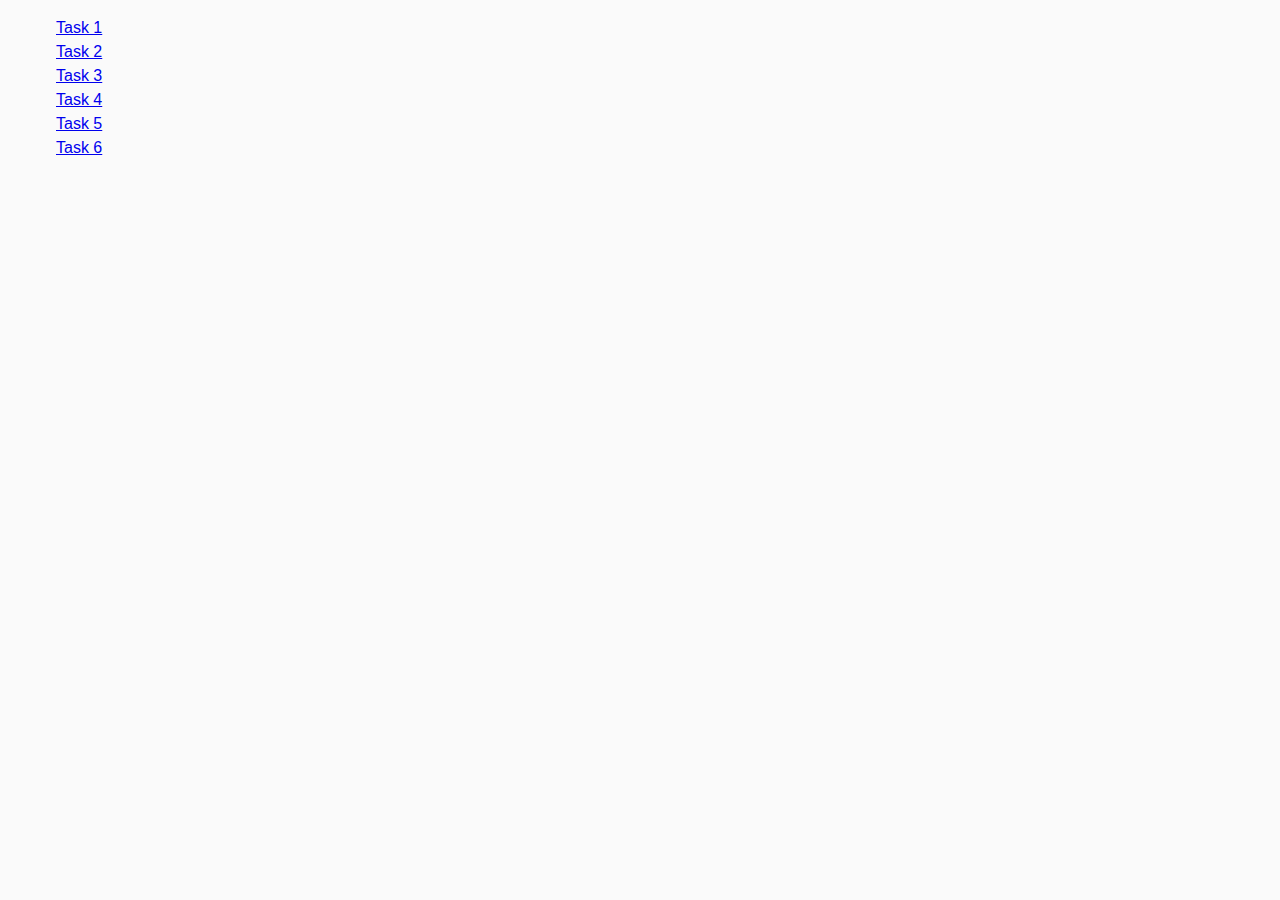
<file: index.html>
<!DOCTYPE html>
<html lang="en">
  <head>
    <meta charset="UTF-8" />
    <meta http-equiv="X-UA-Compatible" content="IE=edge" />
    <meta name="viewport" content="width=device-width, initial-scale=1.0" />
    <title>Homework 7</title>
    <link rel="stylesheet" href="./css/common.css" />
  </head>
  <body>
    <ul>
      <li><a href="./task-1.html">Task 1</a></li>
      <li><a href="./task-2.html">Task 2</a></li>
      <li><a href="./task-3.html">Task 3</a></li>
      <li><a href="./task-4.html">Task 4</a></li>
      <li><a href="./task-5.html">Task 5</a></li>
      <li><a href="./task-6.html">Task 6</a></li>
    </ul>
  </body>
</html>
</file>
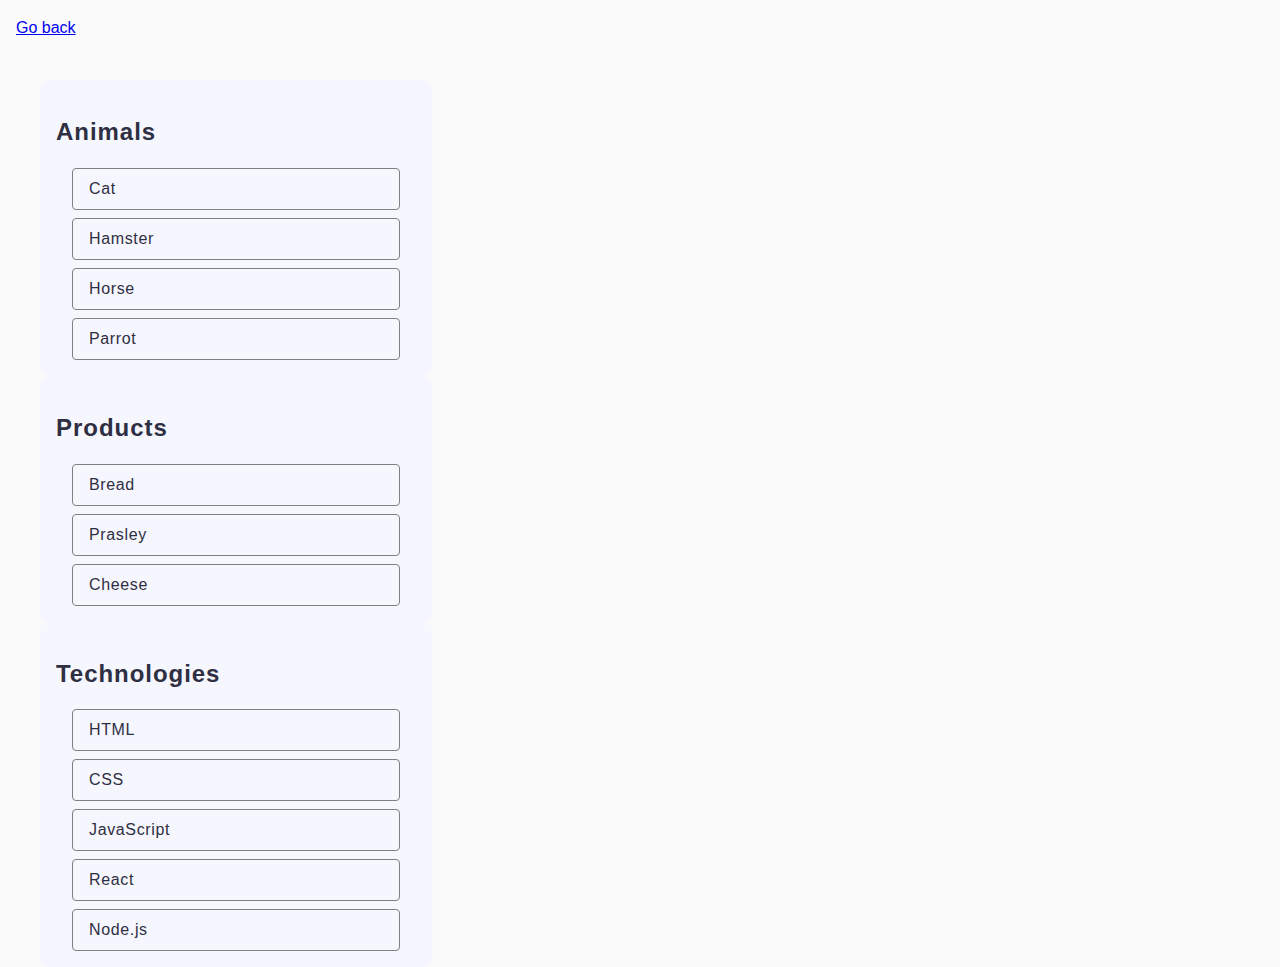
<file: task-1.html>
<!DOCTYPE html>
<html lang="en">
  <head>
    <meta charset="UTF-8" />
    <meta http-equiv="X-UA-Compatible" content="IE=edge" />
    <meta name="viewport" content="width=device-width, initial-scale=1.0" />
    <title>Task 1</title>
    <link rel="stylesheet" href="./css/common.css" />
  </head>
  <body>
    <p><a href="./index.html">Go back</a></p>

    <ul class="category-main-list" id="categories">
      <li class="item">
        <h2 class="categories-title">Animals</h2>

        <ul class="category-list">
          <li class="category-list-item">Cat</li>
          <li class="category-list-item">Hamster</li>
          <li class="category-list-item">Horse</li>
          <li class="category-list-item">Parrot</li>
        </ul>
      </li>



      <li class="item">
        <h2 class="categories-title">Products</h2>

        <ul class="category-list">
          <li class="category-list-item">Bread</li>
          <li class="category-list-item">Prasley</li>
          <li class="category-list-item">Cheese</li>
        </ul>
      </li>





      <li class="item">
        <h2 class="categories-title">Technologies</h2>

        <ul class="category-list">
          <li class="category-list-item">HTML</li>
          <li class="category-list-item">CSS</li>
          <li class="category-list-item">JavaScript</li>
          <li class="category-list-item">React</li>
          <li class="category-list-item">Node.js</li>
        </ul>
      </li>
    </ul>

    <script src="./js/task-1.js" type="module"></script>
  </body>
</html>
</file>
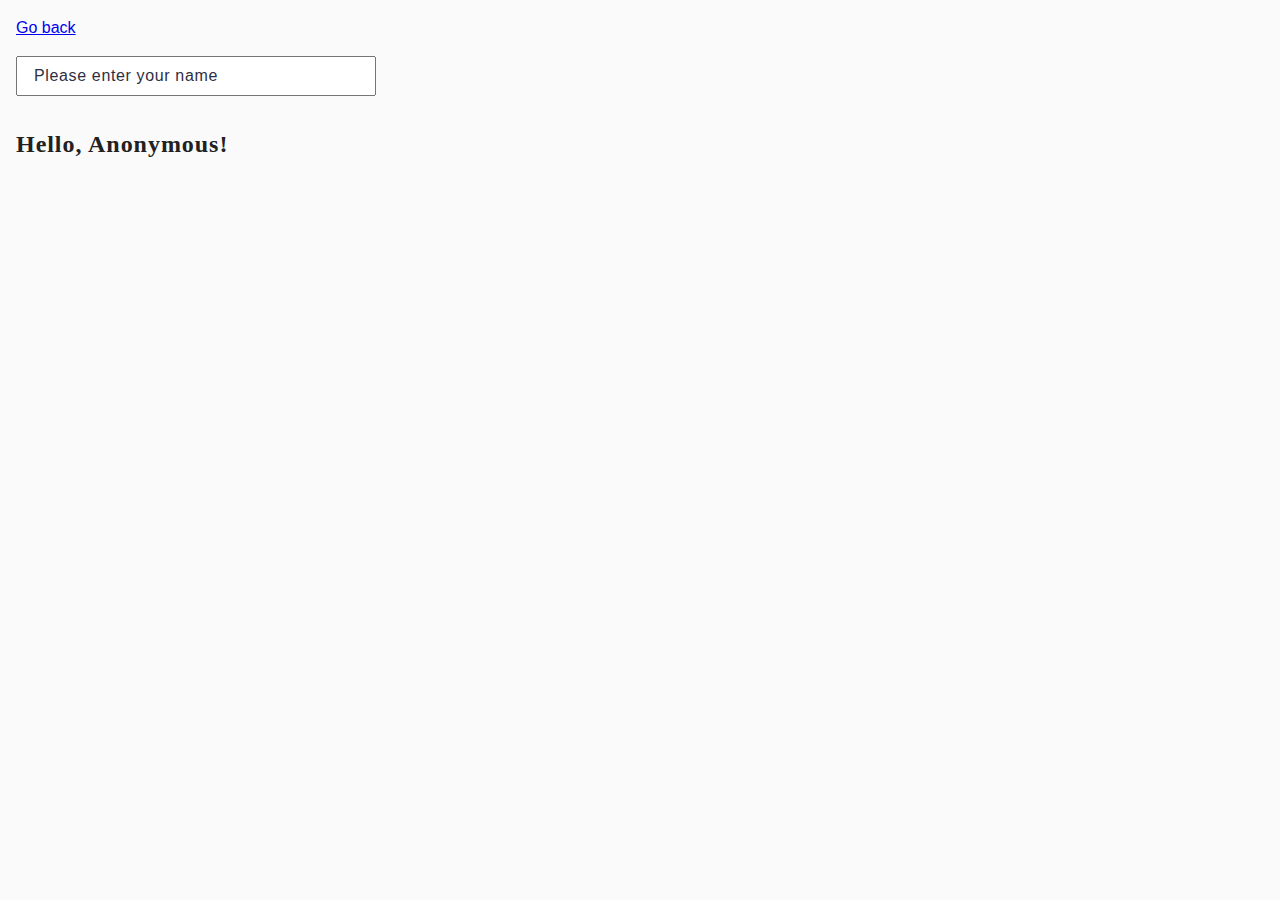
<file: task-3.html>
<!DOCTYPE html>
<html lang="en">
  <head>
    <meta charset="UTF-8" />
    <meta http-equiv="X-UA-Compatible" content="IE=edge" />
    <meta name="viewport" content="width=device-width, initial-scale=1.0" />
    <title>Task 3</title>
    <link rel="stylesheet" href="./css/common.css" />
  </head>
  <body>


    <p><a href="./index.html">Go back</a></p>

    <input type="text" id="name-input" placeholder="Please enter your name" />
    <h1 class="hero-input">Hello, <span class="hero-span" id="name-output">Anonymous</span>!</h1>




    <script src="./js/task-3.js" type="module"></script>
  </body>
</html>
</file>
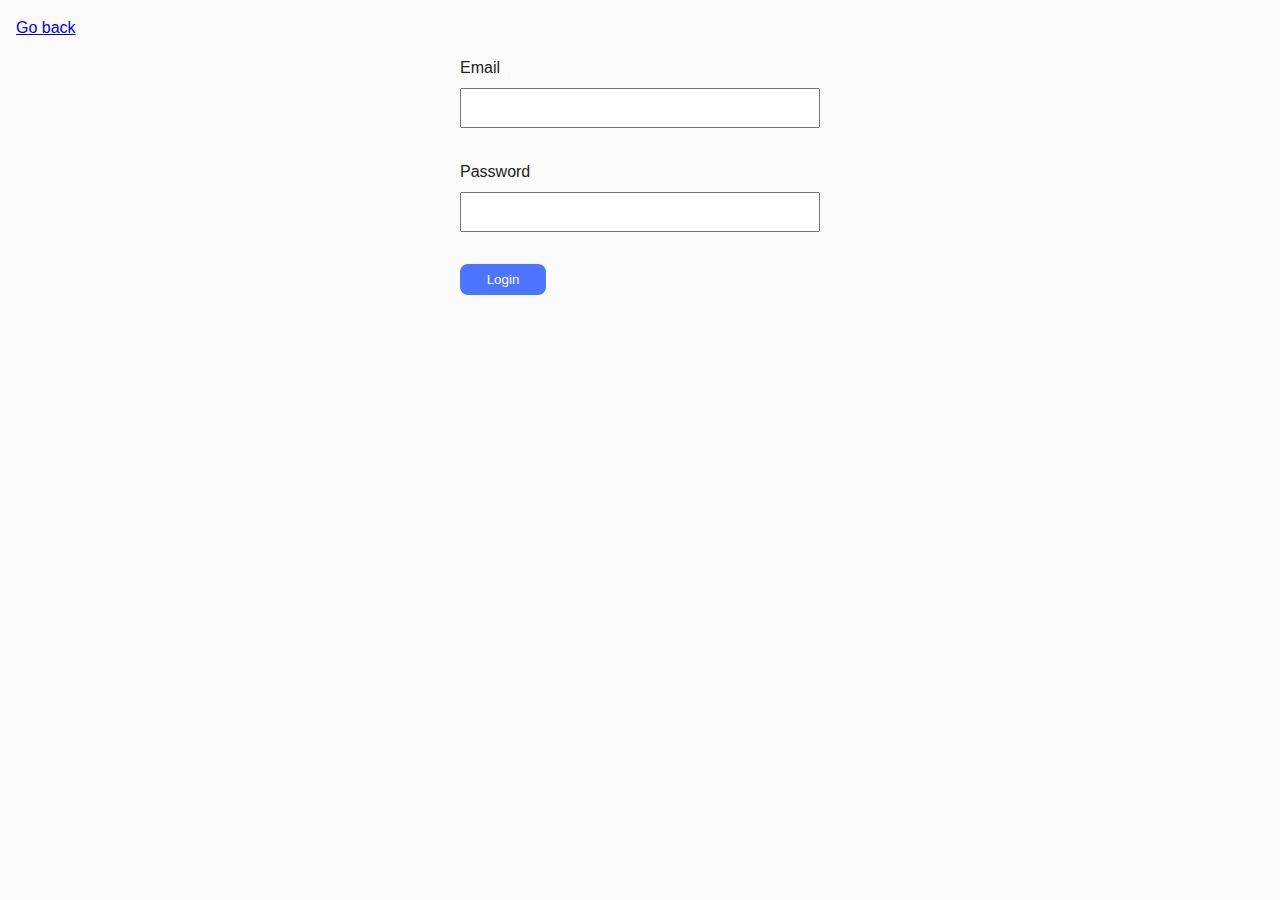
<file: task-4.html>
<!DOCTYPE html>
<html lang="en">
  <head>
    <meta charset="UTF-8" />
    <meta http-equiv="X-UA-Compatible" content="IE=edge" />
    <meta name="viewport" content="width=device-width, initial-scale=1.0" />
    <title>Task 4</title>
    <link rel="stylesheet" href="./css/common.css" />
  </head>
  <body>
    <p><a href="./index.html">Go back</a></p>

    <form class="login-form">
      <label class="label-form">
        Email
        <input type="email" name="email" />
      </label>
      <label class="label-form">
        Password
        <input type="password" name="password" />
      </label>
      <button class="btn" type="submit">Login</button>
    </form>

    <script src="./js/task-4.js" type="module"></script>
  </body>
</html>
</file>
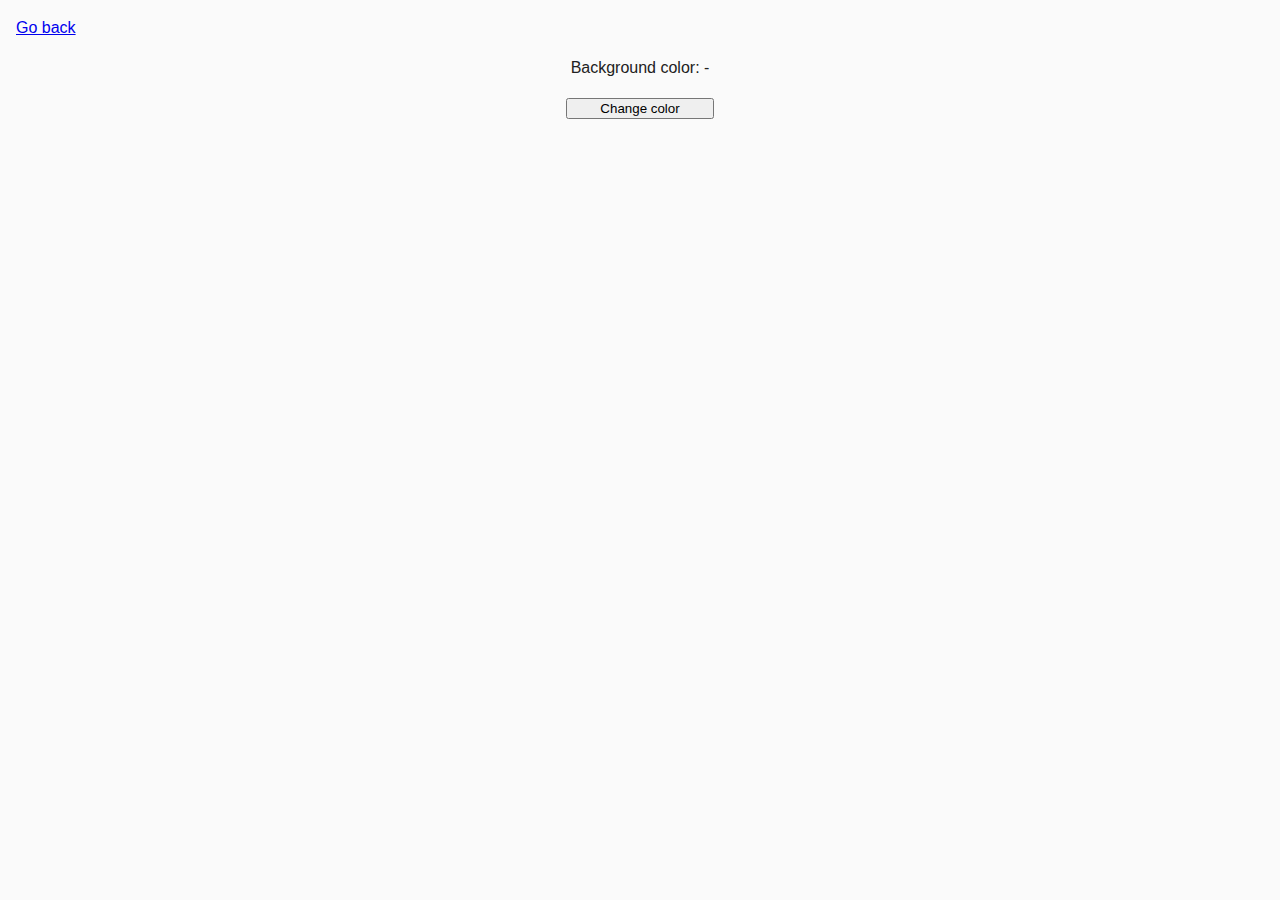
<file: task-5.html>
<!DOCTYPE html>
<html lang="en">

<head>
  <meta charset="UTF-8" />
  <meta http-equiv="X-UA-Compatible" content="IE=edge" />
  <meta name="viewport" content="width=device-width, initial-scale=1.0" />
  <title>Task 5</title>
  <link rel="stylesheet" href="./css/common.css" />
</head>

<body>
  <p><a href="./index.html">Go back</a></p>

  <div class="widget">
    <p>Background color: <span class="color">-</span></p>
    <button type="button" class="change-color form-button">
      Change color
    </button>
  </div>

  <script src="./js/task-5.js" type="module"></script>
</body>

</html>
</file>
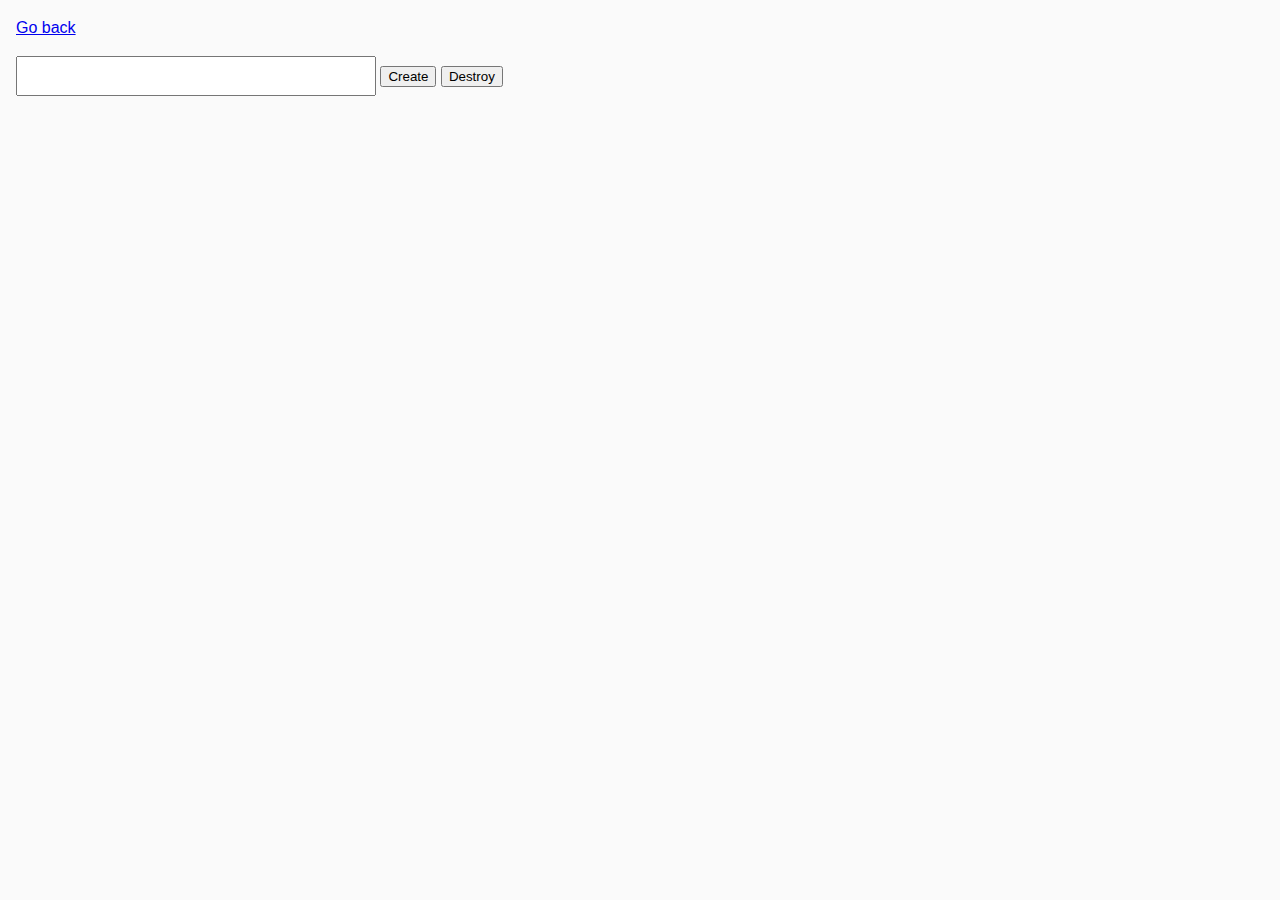
<file: task-6.html>
<!DOCTYPE html>
<html lang="en">

<head>
  <meta charset="UTF-8" />
  <meta http-equiv="X-UA-Compatible" content="IE=edge" />
  <meta name="viewport" content="width=device-width, initial-scale=1.0" />
  <title>Task 6</title>
  <link rel="stylesheet" href="./css/common.css" />
</head>

<body>
  <p><a href="./index.html">Go back</a></p>

  <div class="div-with-btns" id="controls">
    <input class="task-six-input" type="number" min="1" max="100" step="1" />
    <button class="create-btn-task-six" type="button" data-create>
      Create
    </button>
    <button class="destroy-btn-task-six" type="button" data-destroy>
      Destroy
    </button>
  </div>

  <div class="boxes-container" id="boxes"></div>

  <script src="./js/task-6.js" type="module"></script>
</body>

</html>
</file>
<file: css/common.css>
* {
  box-sizing: border-box;
}

body {
  margin: 16px;
  font-family: Montserrat, -apple-system, BlinkMacSystemFont, 'Segoe UI', Roboto, Oxygen,
    Ubuntu, Cantarell, 'Open Sans', 'Helvetica Neue', sans-serif;
  -webkit-font-smoothing: antialiased;
  -moz-osx-font-smoothing: grayscale;
  background-color: #fafafa;
  color: #212121;
  line-height: 1.5;
}

ul {
  list-style: none;
}

/* Task 1 */
.category-main-list {
  max-width: 440px;
  border-radius: 8px;
  padding: 24px;
  width: 440px;
  height: 888px;
}

.item {
  background: rgba(246, 246, 254, 1);
  border-radius: 8px;
  padding: 16px;
}

.categories-title {
  font-weight: 600;
  font-size: 24px;
  line-height: 1.33333;
  letter-spacing: 0.04em;
  color: #2e2f42;
}

.category-list {
  display: flex;
  flex-direction: column;
  gap: 8px;
  padding: 0 16px;
}

.category-list-item {
  font-weight: 400;
  font-size: 16px;
  line-height: 1.5;
  letter-spacing: 0.04em;
  color: #2e2f42;
  padding: 8px 16px;
  border: 1px solid #808080;
  border-radius: 4px;
  text-align: left;
}

/* Task 2 */
.gallery {
  display: flex;
  flex-wrap: wrap;
  gap: 24px;
  justify-content: center;
  align-items: center;
}

@media (max-width: 768px) {
  .gallery {
    gap: 12px;
  }
}

/* Task 3 */
.hero-input,
.hero-span {
  font-family: Montserrat;
  font-size: 24px;
  font-weight: 600;
  line-height: 32px;
  letter-spacing: 0.04em;
  text-align: left;
}

input {
  margin-bottom: 16px;
  padding: 8px 16px;
  width: 360px;
  height: 40px;
}

input::placeholder {
  font-weight: 400;
  font-size: 16px;
  line-height: 1.5;
  letter-spacing: 0.04em;
  color: #2e2f42;
}

input:hover::placeholder,
input:focus::placeholder {
  color: orchid;
}

input:focus {
  outline: 2px solid orchid;
  border-radius: 4px;
}

/* Task 4 */
.login-form {
  display: flex;
  flex-direction: column;
  gap: 16px;
  width: 100%;
  max-width: 360px;
  margin: 0 auto;
}

.label-form {
  display: flex;
  flex-direction: column;
  gap: 8px;
}

.btn {
  max-width: 86px;
  max-height: 40px;
  padding: 8px 16px;
  border-radius: 8px;
  background: rgba(78, 117, 255, 1);
  color: rgba(255, 255, 255, 1);
  cursor: pointer;
  border: none;
  transition: background-color 0.3s ease, color 0.3s ease;
}

.btn:hover {
  background-color: #0056b3;
  color: #d4e6f7;
}

.btn:focus {
  outline: 2px solid #80bdff;
  outline-offset: 2px;
}

/* Task 5 */
.widget {
  text-align: center;
}

.widget p,
.widget span {
  margin-bottom: 16px;
}

.change-color {
  width: 148px;
}
</file>
